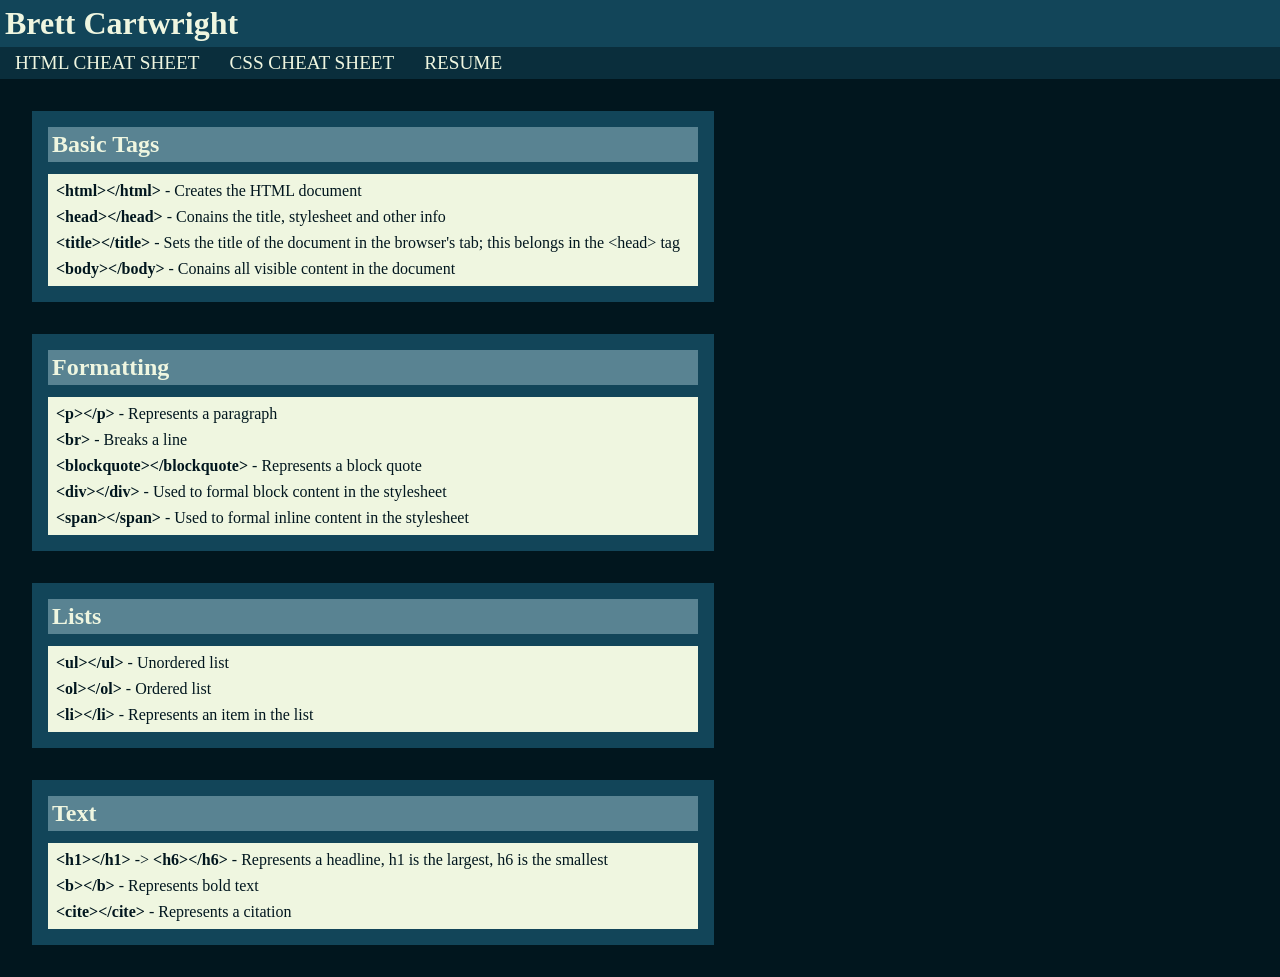
<file: index.html>
<!DOCTYPE html>
<html lang="en">
<head>
    <meta charset="UTF-8">
    <meta name="viewport" content="width=device-width, initial-scale=1.0">
    <title>HTML Cheat Sheet</title>
    <link rel="stylesheet" href="styles.css">
    <script src="main.js"></script>
</head>
<body>
    <header>
        <h1>Brett Cartwright</h1>
        <nav id="navbar"></nav>
    </header>

    <main>
        <div>
            <h2>Basic Tags</h2>
            <div>
                <p><b>html</b> - Creates the HTML document</p>
                <p><b>head</b> - Conains the title, stylesheet and other info</p>
                <p><b>title</b> - Sets the title of the document in the browser's tab; this belongs in the &lthead&gt tag</p>
                <p><b>body</b> - Conains all visible content in the document</p>
            </div>
        </div>
        
        <div>
            <h2>Formatting</h2>
            <div>
                <p><b>p</b> - Represents a paragraph</p>
                <p><b class="single">br</b> - Breaks a line</p>
                <p><b>blockquote</b> - Represents a block quote</p>
                <p><b>div</b> - Used to formal block content in the stylesheet</p>
                <p><b>span</b> - Used to formal inline content in the stylesheet</p>
            </div>
        </div>

        <div>
            <h2>Lists</h2>
            <div>
                <p><b>ul</b> - Unordered list</p>
                <p><b>ol</b> - Ordered list</p>
                <p><b>li</b> - Represents an item in the list</p>
            </div>
        </div>

        <div>
            <h2>Text</h2>
            <div>
                <p><b>h1</b> -&gt <b>h6</b> - Represents a headline, h1 is the largest, h6 is the smallest</p>
                <p><b>b</b> - Represents bold text</p>
                <p><b>cite</b> - Represents a citation</p>
            </div>
        </div>
    </main>
</body>
</html>
</file>
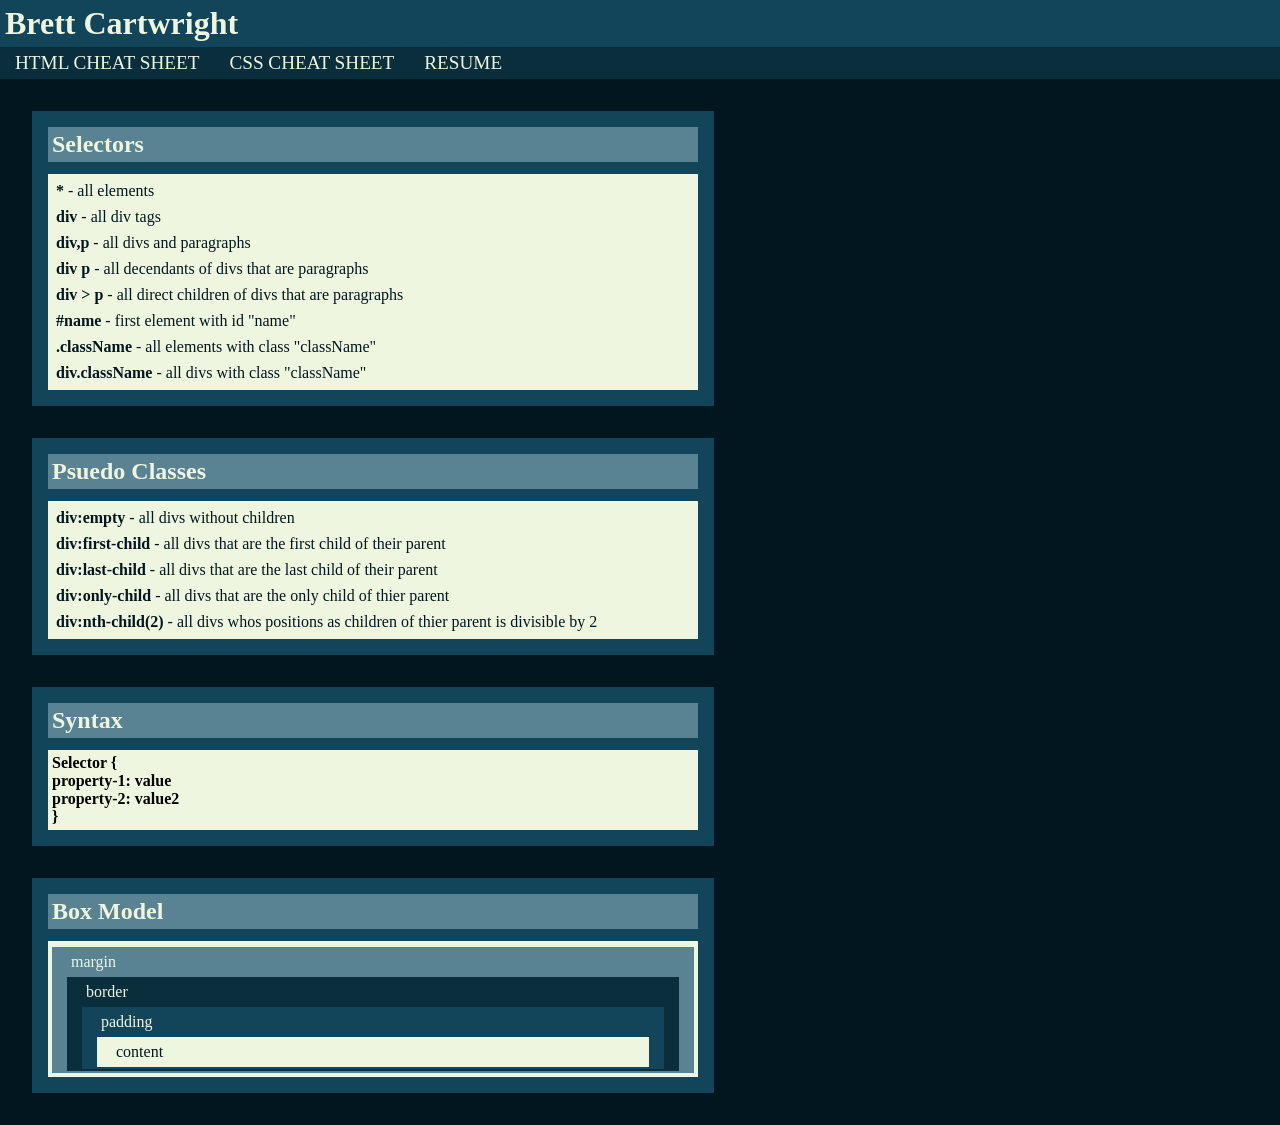
<file: css.html>
<!DOCTYPE html>
<html lang="en">
<head>
    <meta charset="UTF-8">
    <meta name="viewport" content="width=device-width, initial-scale=1.0">
    <title>CSS Cheat Sheet</title>
    <link rel="stylesheet" href="styles.css">
    <script src="main.js"></script>
</head>
<body>
    <header>
        <h1>Brett Cartwright</h1>
        <nav id="navbar"></nav>
    </header>

    <main>
        <div>
            <h2>Selectors</h2>
            <div>
                <p><b>*</b> - all elements</p>
                <p><b>div</b> - all div tags</p>
                <p><b>div,p</b> - all divs and paragraphs</p>
                <p><b>div p</b> - all decendants of divs that are paragraphs</p>
                <p><b>div > p</b> - all direct children of divs that are paragraphs</p>
                <p><b>#name</b> - first element with id "name"</p>
                <p><b>.className</b> - all elements with class "className"</p>
                <p><b>div.className</b> - all divs with class "className"</p>
            </div>
        </div>

        <div>
            <h2>Psuedo Classes</h2>
            <div>
                <p><b>div:empty</b> - all divs without children</p>
                <p><b>div:first-child</b> - all divs that are the first child of their parent</p>
                <p><b>div:last-child</b> - all divs that are the last child of their parent</p>
                <p><b>div:only-child</b> - all divs that are the only child of thier parent</p>
                <p><b>div:nth-child(2)</b> - all divs whos positions as children of thier parent is divisible by 2</p>
            </div>
        </div>

        <div>
            <h2>Syntax</h2>
            <div>
                <b>Selector {</b> <br>
                <b>property-1: value</b> <br>
                <b>property-2: value2</b> <br>
                <b>}</b>
            </div>
        </div>

        <div>
            <h2>Box Model</h2>
            <div>
                <div id="margin">
                    <p>margin</p>
                    <div id="border">
                        <p>border</p>
                        <div id="padding">
                            <p>padding</p>
                            <div id="content">
                                <p>content</p>
                            </div>
                        </div>
                    </div>
                </div>
            </div>
        </div>
    </main>
</body>
</html>
</file>
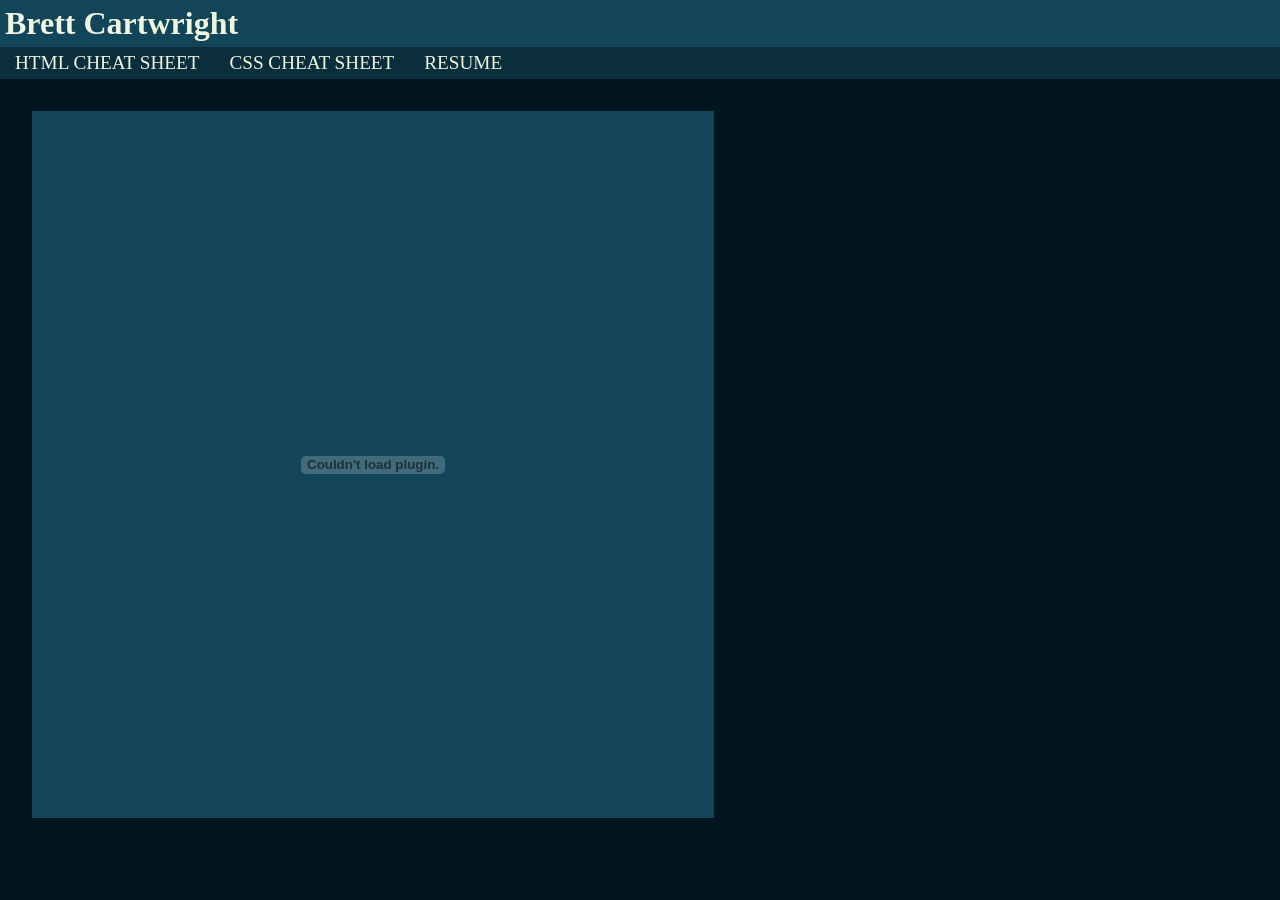
<file: resume.html>
<!DOCTYPE html>
<html lang="en">
<head>
    <meta charset="UTF-8">
    <meta name="viewport" content="width=device-width, initial-scale=1.0">
    <title>Resume</title>
    <link rel="stylesheet" href="styles.css">
    <script src="main.js"></script>
</head>
<body>
    <header>
        <h1>Brett Cartwright</h1>
        <nav id="navbar"></nav>
    </header>

    <main>
        <div id="resume">
            <embed src="resume.pdf" width="100%" height="100%">
        </div>
    </main>
</body>
</html>
</file>
<file: styles.css>
/* Color Palette Source: https://coolors.co/palette/01161e-124559-598392-aec3b0-eff6e0 */
:root {
    --ink-bl: #01161e;
    --celest-canv: #0A2E3C;
    --dark-teal: #124559;
    --air-force: #598392;
    --ash-grey: #aec3b0;
    --beige: #eff6e0;
}

* {
    margin: 0%;
}

body {
    background-color: var(--ink-bl);
}

/*Text*/

h2,h1,li,a,p {
    font-family: 'Segoe UI';
    color: var(--beige);
}

b {
    font-family: 'Consolas';
}

.indent {
    text-indent: 4em;
}

/*Header*/

header {
    background-color: var(--dark-teal);
    z-index: 100;
}

header > h1 {
    padding: 5px;
}

nav {
    background-color: var(--celest-canv);
    display: flex;
    list-style: none;
    width: 100%;
    overflow: hidden;
}

a {
    background-color: var(--celest-canv);
    padding: 5px 15px;
    font-size: larger;
    color: var(--beige);
    cursor: pointer;
    transition-duration: 0.4s;
    text-decoration: none;
    text-transform: uppercase;
}

a:hover {
    background-color: var(--dark-teal);
    padding: 5px 25px;
}

/*Main*/

main {
    background-color: var(--ink-bl);
}

main > * {
    z-index: 0;
    margin: 32px;
    padding: 16px;
    background-color: var(--dark-teal);
    max-width: 650px;
}

main > * > div {
    background-color: var(--beige);
    padding: 4px;
}

main > * > *:not(:last-child) {
    margin-bottom: 12px;
}

main > * > h2 {
    background-color: var(--air-force);
    padding: 4px;
}

main p {
    color: var(--ink-bl);
    padding: 4px;
}

/*Box Model*/

#margin {
    background-color: var(--air-force);
}

#margin p {
    color: var(--beige);
    justify-self: center;
}

#border {
    background-color: var(--celest-canv);
}

#padding {
    background-color: var(--dark-teal);
}

#content {
    background-color: var(--beige);
}

#content p {
    color: var(--ink-bl);
}

#margin, #margin div {
    margin-top: 2px;
    padding: 2px 15px;
}

/*Resume*/

#resume {
    height: 75vh;
}
</file>
